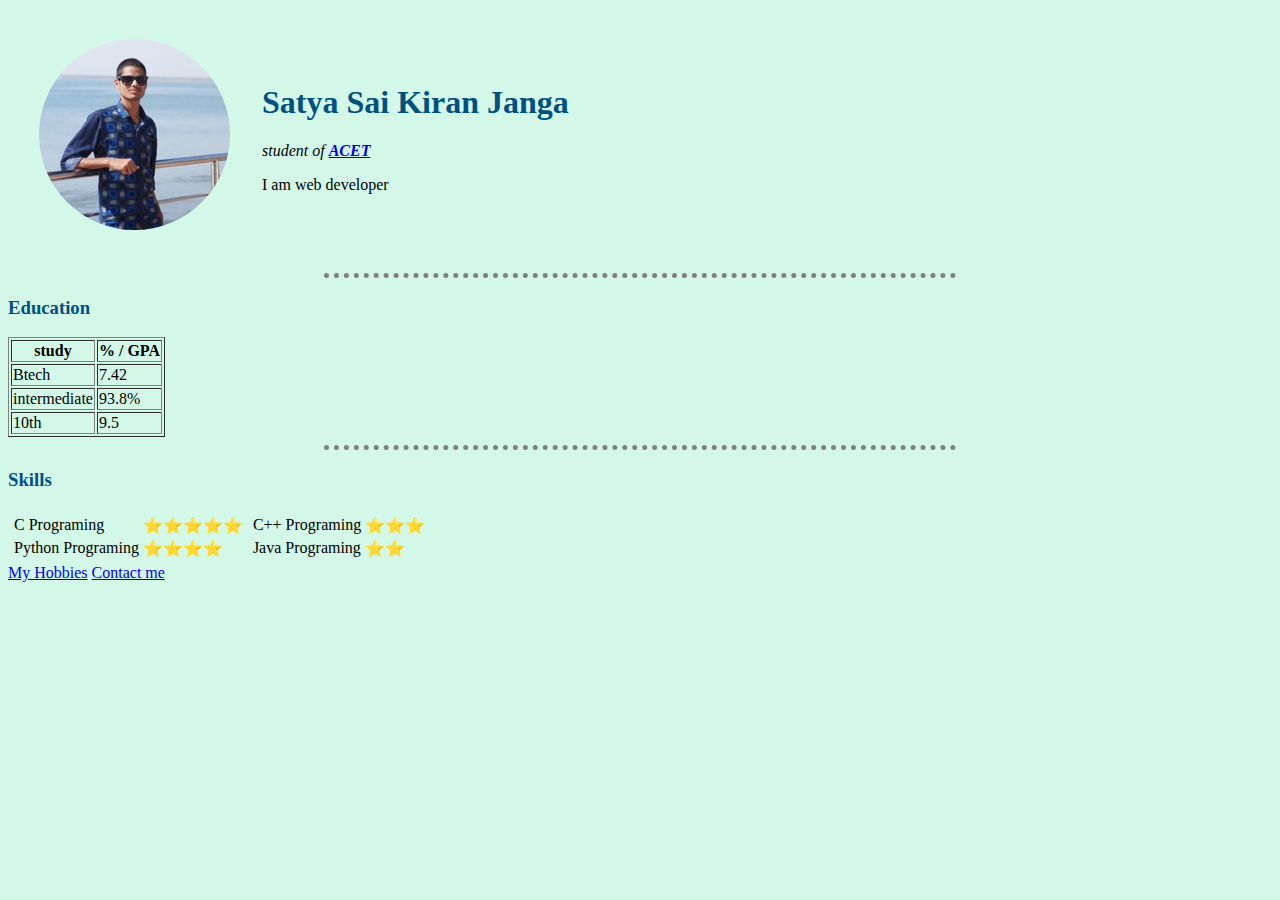
<file: index.html>
<!DOCTYPE html>
<html lang="en" dir="ltr">
<head>
  <meta charset="utf-8">
  <title> ❤ Kiran's Personal site</title>
  <link rel="stylesheet" href="css/styles.css">

</head>

<body>
  <table cellspacing="30">
    <tr>
    <td><img src="images/kirc.png" alt="Kiran's Picture"></td>
  <td><h1>Satya Sai Kiran Janga</h1>
  <p><em>student of <strong><a href="http://acet.ac.in/">ACET</a></strong></em></p>
  <p>I am web developer</p></td>
</tr>
</table>
  <hr>
  <h3>Education</h3>
  <table border="1">
    <thead>
      <th>study</th>
      <th>% / GPA</th>
    </thead>
    <tbody>
    <tr>
      <td>Btech</td>
      <td>7.42</td>
    </tr>
    <tr>
      <td>intermediate</td>
      <td>93.8%</td>
    </tr>
    <tr>
      <td>10th</td>
      <td>9.5</td>
    </tr>
  </tbody>
  </table>
  <hr>
  <h3>Skills</h3>
  <table>
    <tr>
        <td>
            <table>
              <tr>
                    <td>C Programing</td>
                    <td>⭐⭐⭐⭐⭐</td>
              </tr>
              <tr>
                  <td>Python Programing</td>
                  <td>⭐⭐⭐⭐</td>
              </tr>
            </table>
        </td>
        <td>
            <table>
              <tr>
                    <td>C++ Programing</td>
                    <td>⭐⭐⭐</td>
              </tr>
              <tr>
                  <td>Java Programing</td>
                  <td>⭐⭐</td>
              </tr>
            </table>
        </td>
      </tr>
  </table>

  <a href="hobbies.html">My Hobbies</a>
  <a href="contact.html"> Contact me</a>
</body>

</html>
</file>
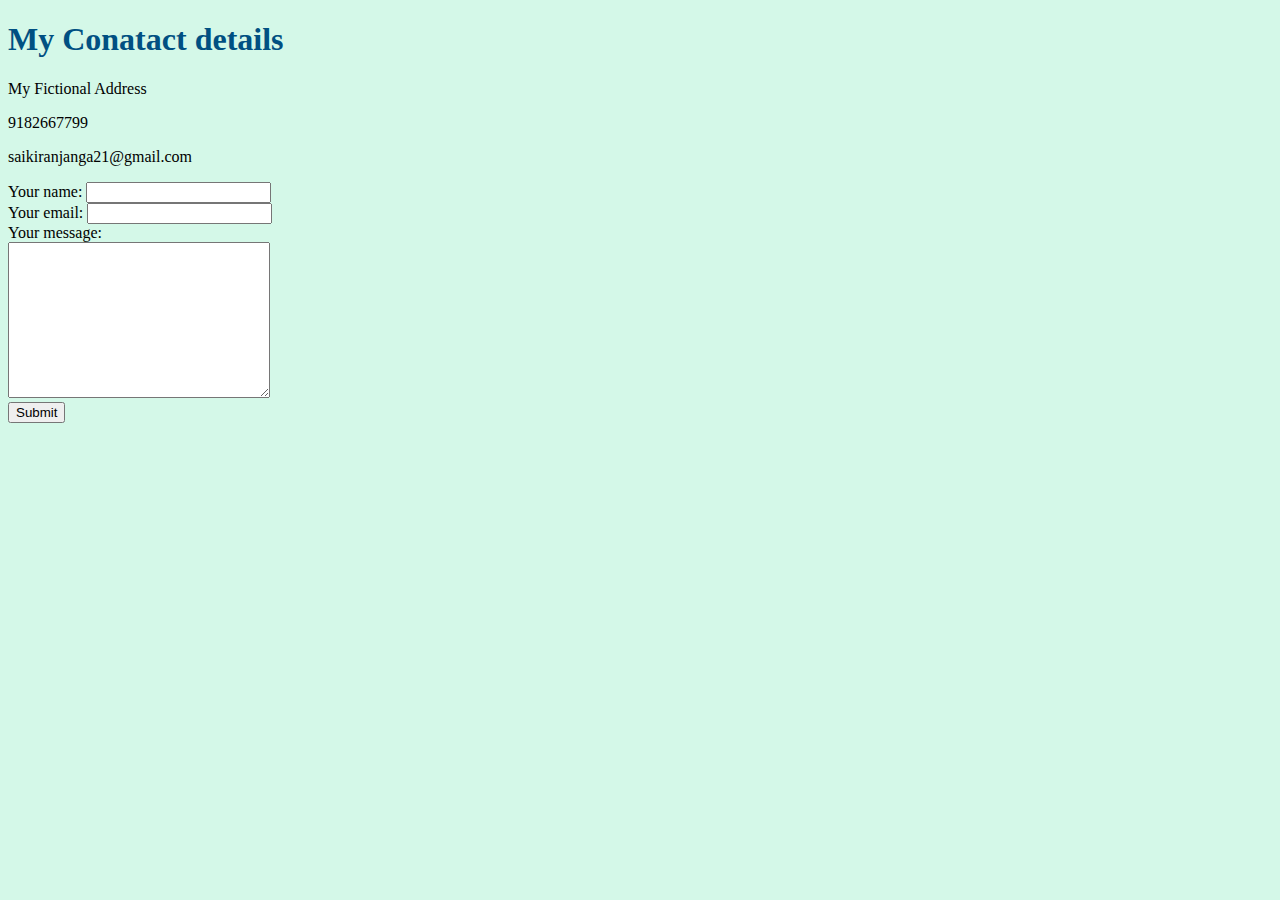
<file: contact.html>
<!DOCTYPE html>
<html lang="en" dir="ltr">
  <head>
    <meta charset="utf-8">
    <title>Contact</title>
      <link rel="stylesheet" href="css/styles.css">
  </head>
  <body>
    <h1>My Conatact details</h1>
    <p>My Fictional Address</p>
    <p>9182667799</p>
    <p>saikiranjanga21@gmail.com</p>
    <form class="" action="mailto:saikiranjanga21@gmail.com" method="post"enctype="text/plain">
      <label>Your name:</label>
      <input type="text" name="Your name" value=""><br>
      <label for="">Your email:</label>
      <input type="email" name="Your email" value=""><br>
      <label for="">Your message:</label><br>
      <textarea name="Your message" rows="10" cols="30"></textarea><br>
      <input type="submit" name="">
    </form>
  </body>
</html>
</file>
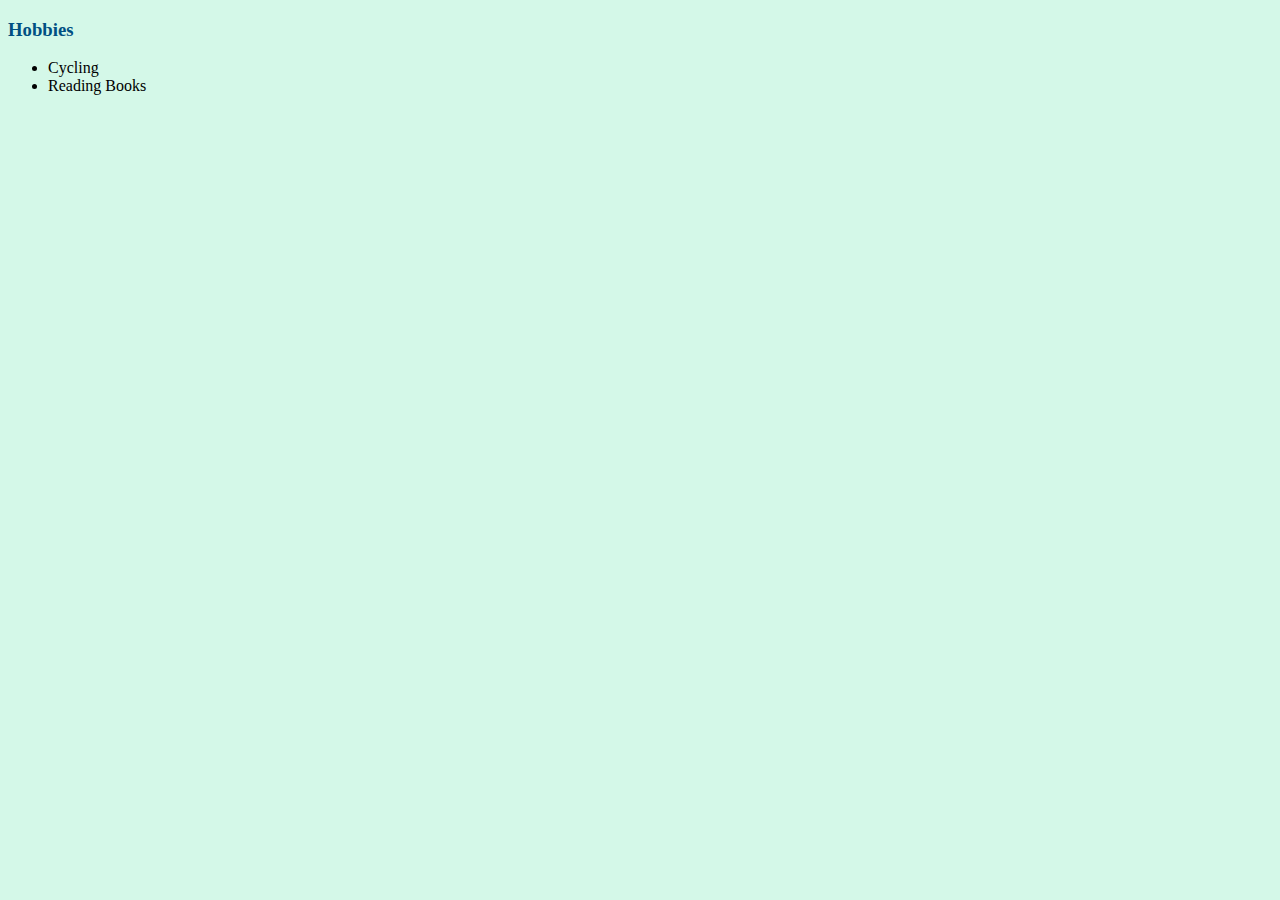
<file: hobbies.html>
<!DOCTYPE html>
<html lang="en" dir="ltr">
  <head>
    <meta charset="utf-8">
    <title>My Hobbies</title>
      <link rel="stylesheet" href="css/styles.css">
  </head>
  <body>
    <h3>Hobbies</h3>
    <ul>
      <li>Cycling</li>
      <li>Reading Books</li>
    </ul>
  </body>
</html>
</file>
<file: css/styles.css>
body{
  background-color: #d4f8e8;
}
  hr{
    border-style: none;
    border-top-style: dotted;
    border-color: grey;
    border-width: 5px;
    width: 50%;
}
h1
{
  color: #005082;
}
h3
{
  color: #005082;
}
</file>
